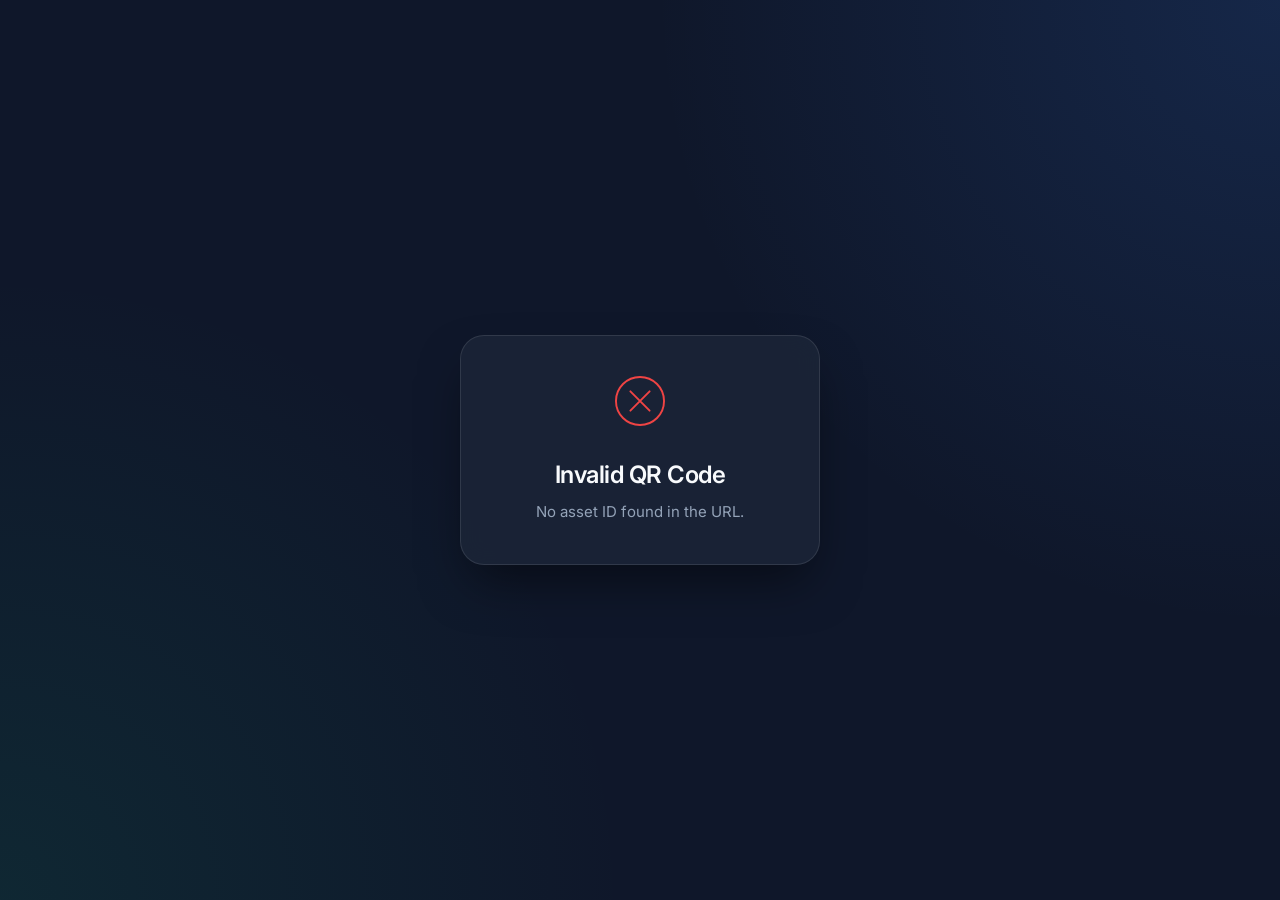
<file: static/index.html>
<!DOCTYPE html>
<html lang="en">
<head>
    <meta charset="UTF-8">
    <meta name="viewport" content="width=device-width, initial-scale=1.0">
    <title>Updating Asset Location...</title>
    <!-- Modern font -->
    <link href="https://fonts.googleapis.com/css2?family=Inter:wght@400;500;600&display=swap" rel="stylesheet">
    <link rel="stylesheet" href="/static/style.css">
</head>
<body>
    <div class="container">
        <div class="card glass">
            <div class="icon-container">
                <!-- SVG animated spinner or icon -->
                <svg id="status-icon" class="spinner" viewBox="0 0 50 50">
                    <circle class="path" cx="25" cy="25" r="20" fill="none" stroke-width="4"></circle>
                </svg>
            </div>
            <h1 id="status-title">Getting Location</h1>
            <p id="status-message">Please allow location access to update the asset...</p>
        </div>
    </div>

    <script src="/static/app.js"></script>
</body>
</html>
</file>
<file: static/style.css>
:root {
    --bg-color: #0f172a;
    --card-bg: rgba(30, 41, 59, 0.7);
    --text-primary: #f8fafc;
    --text-secondary: #94a3b8;
    --accent-color: #3b82f6;
    --success-color: #10b981;
    --error-color: #ef4444;
}

* {
    box-sizing: border-box;
    margin: 0;
    padding: 0;
    font-family: 'Inter', sans-serif;
}

body {
    background-color: var(--bg-color);
    background-image: radial-gradient(circle at top right, rgba(59, 130, 246, 0.15), transparent 40%),
                      radial-gradient(circle at bottom left, rgba(16, 185, 129, 0.1), transparent 40%);
    color: var(--text-primary);
    min-height: 100vh;
    display: flex;
    justify-content: center;
    align-items: center;
    overflow: hidden;
}

.container {
    width: 100%;
    max-width: 400px;
    padding: 20px;
}

.card {
    background: var(--card-bg);
    border-radius: 24px;
    padding: 40px 30px;
    text-align: center;
    backdrop-filter: blur(12px);
    -webkit-backdrop-filter: blur(12px);
    border: 1px solid rgba(255, 255, 255, 0.1);
    box-shadow: 0 25px 50px -12px rgba(0, 0, 0, 0.5);
    transition: all 0.3s ease;
}

.icon-container {
    margin-bottom: 24px;
    display: flex;
    justify-content: center;
    height: 60px;
}

h1 {
    font-size: 24px;
    font-weight: 600;
    margin-bottom: 12px;
    letter-spacing: -0.5px;
}

p {
    font-size: 15px;
    color: var(--text-secondary);
    line-height: 1.5;
}

/* Spinner Animation */
.spinner {
    animation: rotate 2s linear infinite;
    z-index: 2;
    width: 50px;
    height: 50px;
}

.spinner .path {
    stroke: var(--accent-color);
    stroke-linecap: round;
    animation: dash 1.5s ease-in-out infinite;
}

@keyframes rotate {
    100% {
        transform: rotate(360deg);
    }
}

@keyframes dash {
    0% {
        stroke-dasharray: 1, 150;
        stroke-dashoffset: 0;
    }
    50% {
        stroke-dasharray: 90, 150;
        stroke-dashoffset: -35;
    }
    100% {
        stroke-dasharray: 90, 150;
        stroke-dashoffset: -124;
    }
}

/* Success icon (Checkmark) */
.success-icon {
    width: 50px;
    height: 50px;
    border-radius: 50%;
    display: block;
    stroke-width: 2;
    stroke: var(--success-color);
    stroke-miterlimit: 10;
    box-shadow: inset 0px 0px 0px var(--success-color);
    animation: fill .4s ease-in-out .4s forwards, scale .3s ease-in-out .9s both;
}
.success-icon__circle {
    stroke-dasharray: 166;
    stroke-dashoffset: 166;
    stroke-width: 2;
    stroke-miterlimit: 10;
    stroke: var(--success-color);
    fill: none;
    animation: stroke 0.6s cubic-bezier(0.65, 0, 0.45, 1) forwards;
}
.success-icon__check {
    transform-origin: 50% 50%;
    stroke-dasharray: 48;
    stroke-dashoffset: 48;
    animation: stroke 0.3s cubic-bezier(0.65, 0, 0.45, 1) 0.8s forwards;
}

/* Error icon */
.error-icon {
    width: 50px;
    height: 50px;
    stroke: var(--error-color);
}

@keyframes stroke {
    100% {
        stroke-dashoffset: 0;
    }
}
@keyframes scale {
    0%, 100% {
        transform: none;
    }
    50% {
        transform: scale3d(1.1, 1.1, 1);
    }
}
@keyframes fill {
    100% {
        box-shadow: inset 0px 0px 0px 30px transparent;
    }
}
</file>
